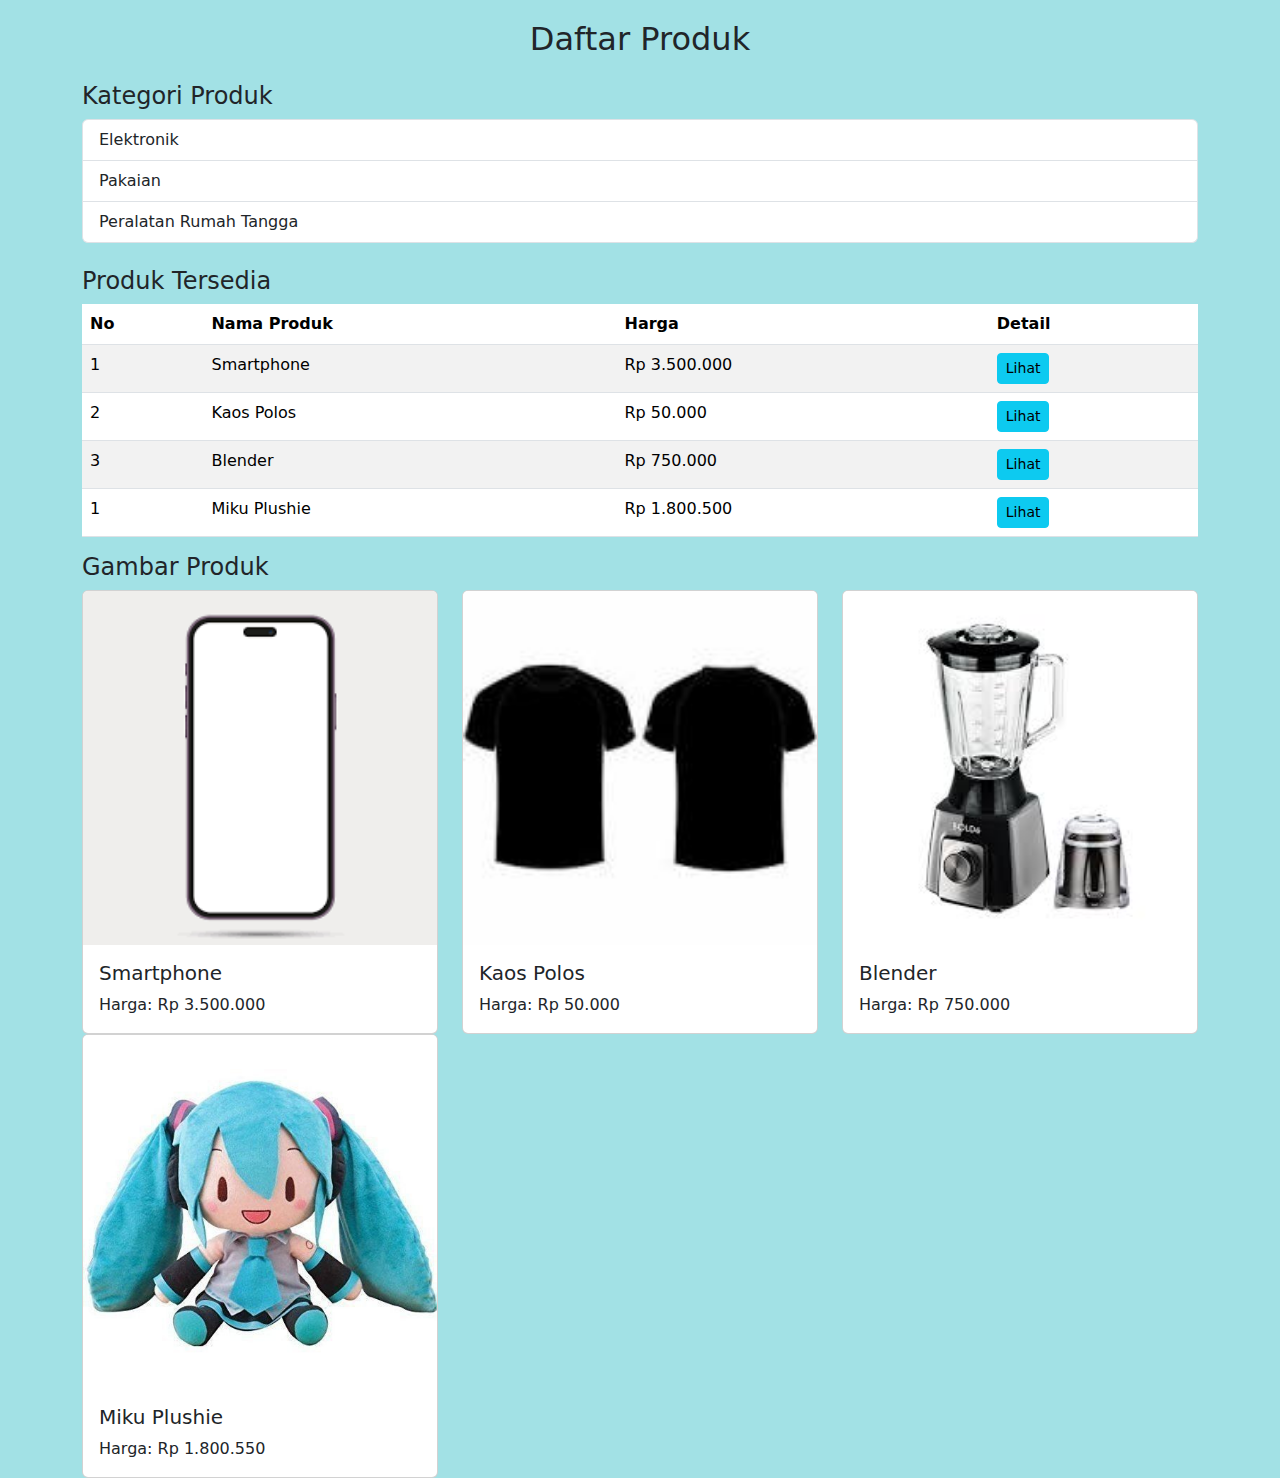
<file: daftar-produk/index.html>
<!DOCTYPE html>
<html lang="id">
<head>
    <meta charset="UTF-8">
    <meta name="viewport" content="width=device-width, initial-scale=1.0">
    <title>Daftar Produk</title>
    <!-- Bootstrap CSS -->
    <link href="https://cdn.jsdelivr.net/npm/bootstrap@5.3.0/dist/css/bootstrap.min.css" rel="stylesheet">
    <!-- CSS Kustom -->
    <style>
        body {
            background-color: #a2e1e5;
        }
        .container {
            margin-top: 20px;
        }
        .product-img {
            max-width: 100%;
            height: auto;
        }
    </style>
</head>
<body>

    <div class="container">
        <h2 class="text-center mb-4">Daftar Produk</h2>

        <!-- List Kategori Produk -->
        <h4>Kategori Produk</h4>
        <ul class="list-group mb-4">
            <li class="list-group-item">Elektronik</li>
            <li class="list-group-item">Pakaian</li>
            <li class="list-group-item">Peralatan Rumah Tangga</li>
        </ul>

        <!-- Tabel Daftar Produk -->
        <h4>Produk Tersedia</h4>
        <table class="table table-striped">
            <thead>
                <tr>
                    <th>No</th>
                    <th>Nama Produk</th>
                    <th>Harga</th>
                    <th>Detail</th>
                </tr>
            </thead>
            <tbody>
                <tr>
                    <td>1</td>
                    <td>Smartphone</td>
                    <td>Rp 3.500.000</td>
                    <td><button class="btn btn-info btn-sm detail-btn" data-product="Smartphone - Rp 3.500.000">Lihat</button></td>
                </tr>
                <tr>
                    <td>2</td>
                    <td>Kaos Polos</td>
                    <td>Rp 50.000</td>
                    <td><button class="btn btn-info btn-sm detail-btn" data-product="Kaos Polos - Rp 50.000">Lihat</button></td>
                </tr>
                <tr>
                    <td>3</td>
                    <td>Blender</td>
                    <td>Rp 750.000</td>
                    <td><button class="btn btn-info btn-sm detail-btn" data-product="Blender - Rp 750.000">Lihat</button></td>
                </tr>
                <tr>
                    <td>1</td>
                    <td>Miku Plushie</td>
                    <td>Rp 1.800.500</td>
                    <td><button class="btn btn-info btn-sm detail-btn" data-product="Miku Plushie - Rp 1.800.500">Lihat</button></td>
                </tr>
            </tbody>
        </table>

        <!-- Gambar Produk -->
        <h4>Gambar Produk</h4>
        <div class="row">
            <div class="col-md-4">
                <div class="card">
                    <img src="smartphone.jpg" class="card-img-top product-img" alt="Smartphone">
                    <div class="card-body">
                        <h5 class="card-title">Smartphone</h5>
                        <p class="card-text">Harga: Rp 3.500.000</p>
                    </div>
                </div>
            </div>
            <div class="col-md-4">
                <div class="card">
                    <img src="kaos.jpg" class="card-img-top product-img" alt="Kaos Polos">
                    <div class="card-body">
                        <h5 class="card-title">Kaos Polos</h5>
                        <p class="card-text">Harga: Rp 50.000</p>
                    </div>
                </div>
            </div>
            <div class="col-md-4">
                <div class="card">
                    <img src="blender.jpg" class="card-img-top product-img" alt="Blender">
                    <div class="card-body">
                        <h5 class="card-title">Blender</h5>
                        <p class="card-text">Harga: Rp 750.000</p>
                    </div>
                </div>
            </div>

        <div class="col-md-4">
             <div class="card">
                <img src="Miku-Plushie.jpg" class="card-img-top product-img" alt="Blender">
                <div class="card-body">
                    <h5 class="card-title">Miku Plushie</h5>
                    <p class="card-text">Harga: Rp 1.800.550</p>
                </div>
        </div>
    </div>

    <!-- Bootstrap JS -->
    <script src="https://cdn.jsdelivr.net/npm/bootstrap@5.3.0/dist/js/bootstrap.bundle.min.js"></script>
    <!-- JavaScript untuk tombol detail -->
    <script>
        document.querySelectorAll(".detail-btn").forEach(button => {
            button.addEventListener("click", function() {
                alert("Detail Produk: " + this.getAttribute("data-product"));
            });
        });
    </script>

</body>
</html>
</file>
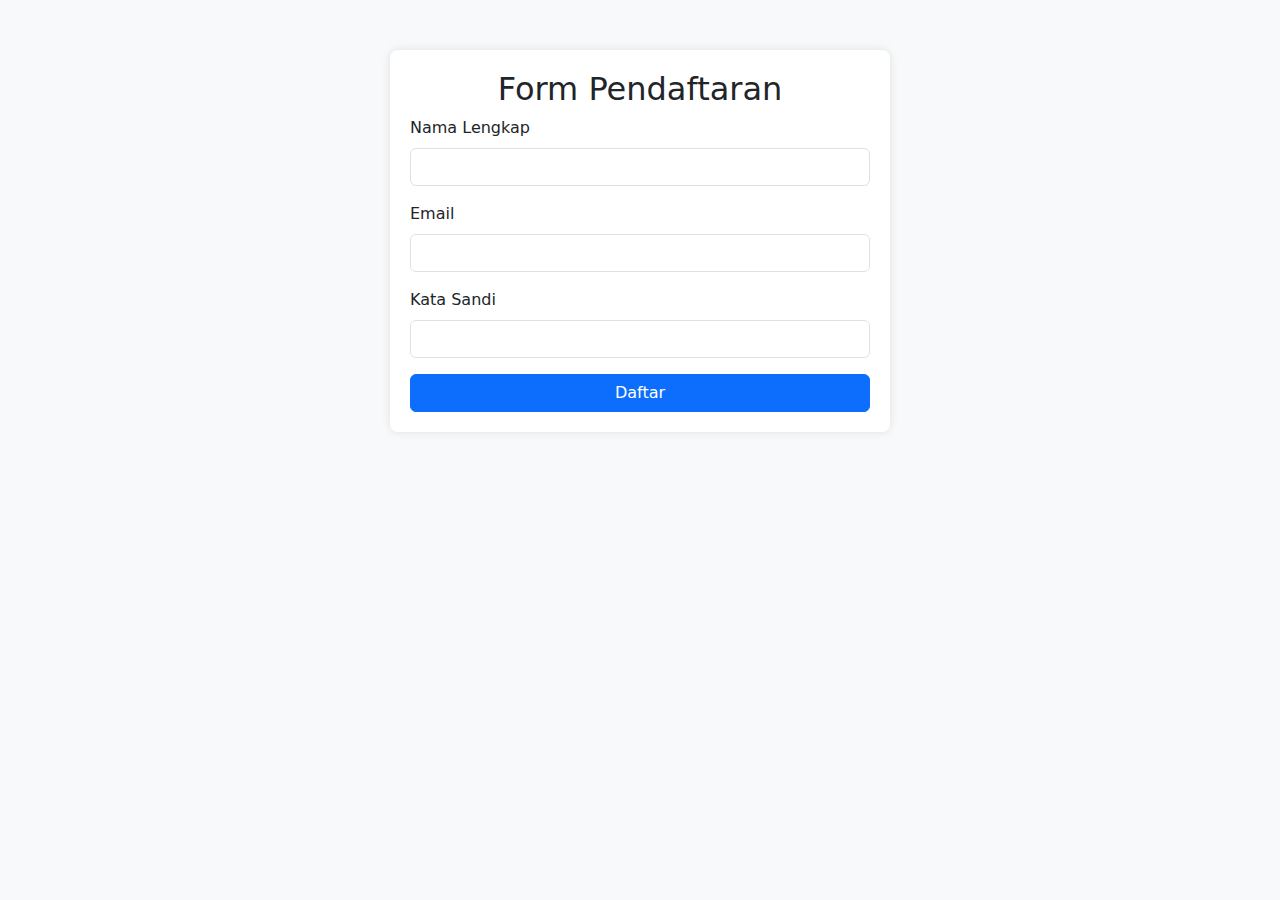
<file: form-pendaftaran/index.html>
<!DOCTYPE html>
<html lang="id">
<head>
    <meta charset="UTF-8">
    <meta name="viewport" content="width=device-width, initial-scale=1.0">
    <title>Form Pendaftaran</title>
    <!-- Bootstrap CSS -->
    <link href="https://cdn.jsdelivr.net/npm/bootstrap@5.3.0/dist/css/bootstrap.min.css" rel="stylesheet">
    <!-- CSS Kustom -->
    <style>
        body {
            background-color: #f8f9fa;
        }
        .container {
            max-width: 500px;
            margin-top: 50px;
            background: white;
            padding: 20px;
            border-radius: 8px;
            box-shadow: 0 0 10px rgba(0, 0, 0, 0.1);
        }
    </style>
</head>
<body>

    <div class="container">
        <h2 class="text-center">Form Pendaftaran</h2>
        <form id="registrationForm">
            <div class="mb-3">
                <label for="name" class="form-label">Nama Lengkap</label>
                <input type="text" class="form-control" id="name" required>
                <small class="text-danger" id="nameError"></small>
            </div>
            <div class="mb-3">
                <label for="email" class="form-label">Email</label>
                <input type="email" class="form-control" id="email" required>
                <small class="text-danger" id="emailError"></small>
            </div>
            <div class="mb-3">
                <label for="password" class="form-label">Kata Sandi</label>
                <input type="password" class="form-control" id="password" required>
                <small class="text-danger" id="passwordError"></small>
            </div>
            <button type="submit" class="btn btn-primary w-100">Daftar</button>
        </form>
    </div>

    <!-- Bootstrap JS -->
    <script src="https://cdn.jsdelivr.net/npm/bootstrap@5.3.0/dist/js/bootstrap.bundle.min.js"></script>
    <!-- JavaScript -->
    <script>
        document.getElementById("registrationForm").addEventListener("submit", function(event) {
            event.preventDefault(); // Mencegah form dikirim langsung
            let isValid = true;

            // Validasi Nama
            let name = document.getElementById("name").value;
            if (name.length < 3) {
                document.getElementById("nameError").innerText = "Nama harus minimal 3 karakter.";
                isValid = false;
            } else {
                document.getElementById("nameError").innerText = "";
            }

            // Validasi Email
            let email = document.getElementById("email").value;
            let emailPattern = /^[a-zA-Z0-9._%+-]+@[a-zA-Z0-9.-]+\.[a-zA-Z]{2,}$/;
            if (!emailPattern.test(email)) {
                document.getElementById("emailError").innerText = "Email tidak valid.";
                isValid = false;
            } else {
                document.getElementById("emailError").innerText = "";
            }

            // Validasi Password
            let password = document.getElementById("password").value;
            if (password.length < 6) {
                document.getElementById("passwordError").innerText = "Kata sandi minimal 6 karakter.";
                isValid = false;
            } else {
                document.getElementById("passwordError").innerText = "";
            }

            // Jika semua validasi berhasil
            if (isValid) {
                alert("Pendaftaran berhasil!");
            }
        });
    </script>

</body>
</html>
</file>
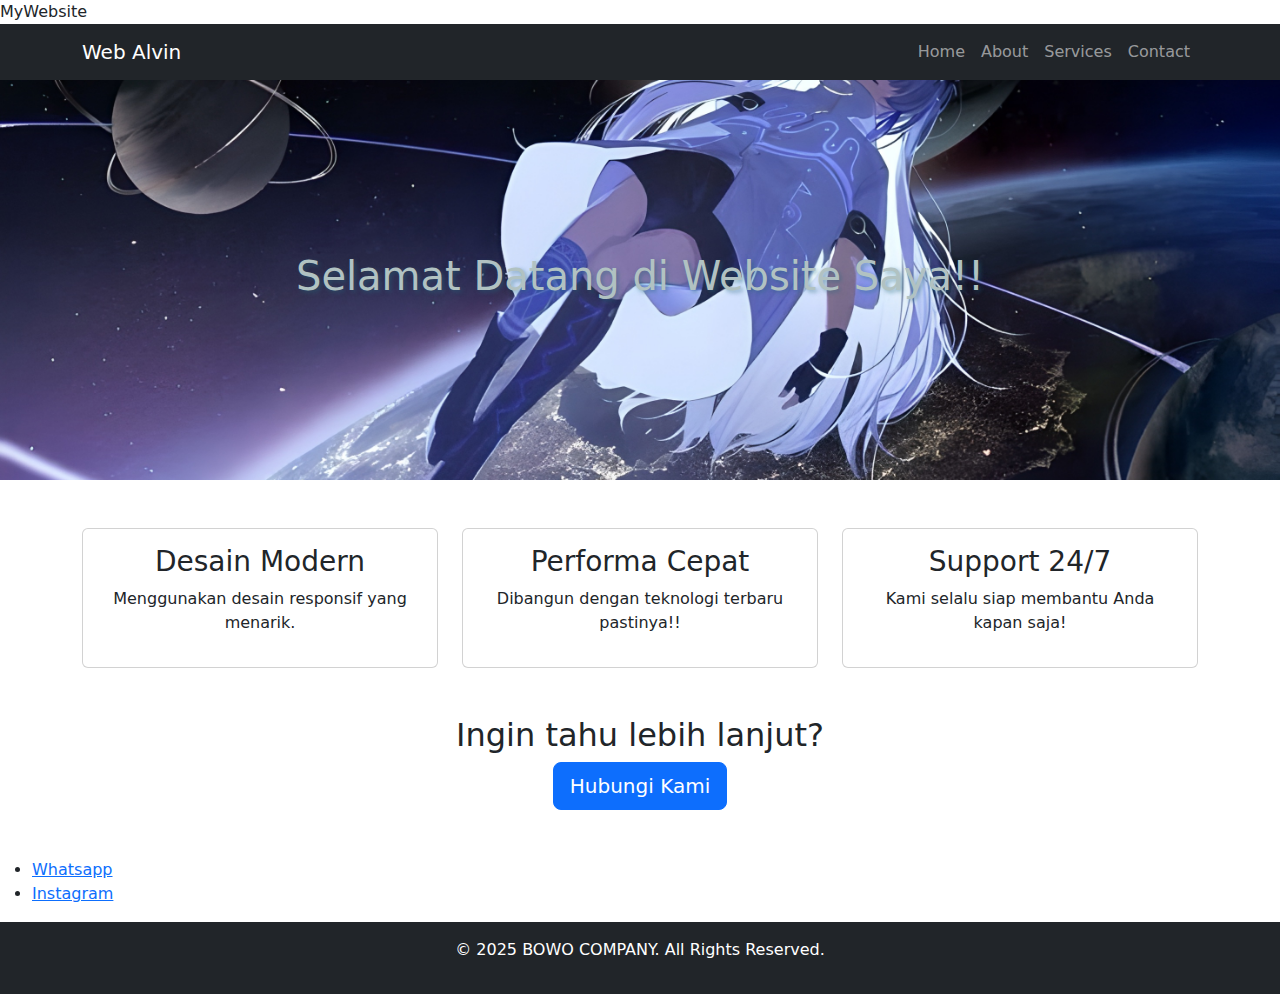
<file: landing-page-bootstrap/index.html>
<!DOCTYPE html>
<html lang="id">
<head>
    <meta charset="UTF-8">
    <meta name="viewport" content="width=device-width, initial-scale=1.0">
    <title>Landing Page Sederhana</title>
    <!-- Tambahkan Bootstrap CDN -->
    <link href="https://cdn.jsdelivr.net/npm/bootstrap@5.3.0/dist/css/bootstrap.min.css" rel="stylesheet">
    <style>
        /* Tambahan CSS untuk mempercantik tampilan */
        .hero {
            background: url('hero-image.jpg') no-repeat center center/cover;
            height: 400px;
            display: flex;
            justify-content: center;
            align-items: center;
            color: #b1c2c2;
            text-shadow: 2px 2px 4px rgba(36, 100, 122, 0.5);
        }

        .btn:hover {
    transform: scale(1.1);
    transition: 0.3s;
}

    </style>
</head>
<body>

    <!-- Navbar -->
    <a class="navbar-brand" href="#"><i class="bi bi-house-door"></i> MyWebsite</a>
    <nav class="navbar navbar-expand-lg navbar-dark bg-dark">
        <div class="container">
            <a class="navbar-brand" href="#">Web Alvin</a>
            <button class="navbar-toggler" type="button" data-bs-toggle="collapse" data-bs-target="#navbarNav">
                <span class="navbar-toggler-icon"></span>
            </button>
            <div class="collapse navbar-collapse" id="navbarNav">
                <ul class="navbar-nav ms-auto">
                    <li class="nav-item"><a class="nav-link" href="#">Home</a></li>
                    <li class="nav-item"><a class="nav-link" href="#">About</a></li>
                    <li class="nav-item"><a class="nav-link" href="#">Services</a></li>
                    <li class="nav-item"><a class="nav-link" href="#">Contact</a></li>
                </ul>
            </div>
        </div>
    </nav>

    <!-- Hero Section -->
    <div class="hero text-center">
        <h1>Selamat Datang di Website Saya!!</h1>
    </div>

    <!-- Layanan -->
    <section class="container my-5">
        <div class="row text-center">
            <div class="col-md-4">
                <div class="card p-3">
                    <h3>Desain Modern</h3>
                    <p>Menggunakan desain responsif yang menarik.</p>
                </div>
            </div>
            <div class="col-md-4">
                <div class="card p-3">
                    <h3>Performa Cepat</h3>
                    <p>Dibangun dengan teknologi terbaru pastinya!!</p>
                </div>
            </div>
            <div class="col-md-4">
                <div class="card p-3">
                    <h3>Support 24/7</h3>
                    <p>Kami selalu siap membantu Anda kapan saja!</p>
                </div>
            </div>
        </div>
    </section>

    <!-- Call to Action -->
    <section class="text-center my-5">
        <h2>Ingin tahu lebih lanjut?</h2>
        <a href="#" class="btn btn-primary btn-lg">Hubungi Kami</a>
    </section>

    <ul>
        <li><a href="https:wa.me/+6281585893371" target="_blank">Whatsapp</a></li>
        <li><a href="https://www.instagram.com/vinuzuma/" target="_blank">Instagram</a></li>
    </ul>

    <!-- Footer -->
    <footer class="text-center bg-dark text-white py-3">
        <p>&copy; 2025 BOWO COMPANY. All Rights Reserved.</p>
    </footer>

    <!-- Bootstrap JS -->
    <script src="https://cdn.jsdelivr.net/npm/bootstrap@5.3.0/dist/js/bootstrap.bundle.min.js"></script>
</body>
</html>
</file>
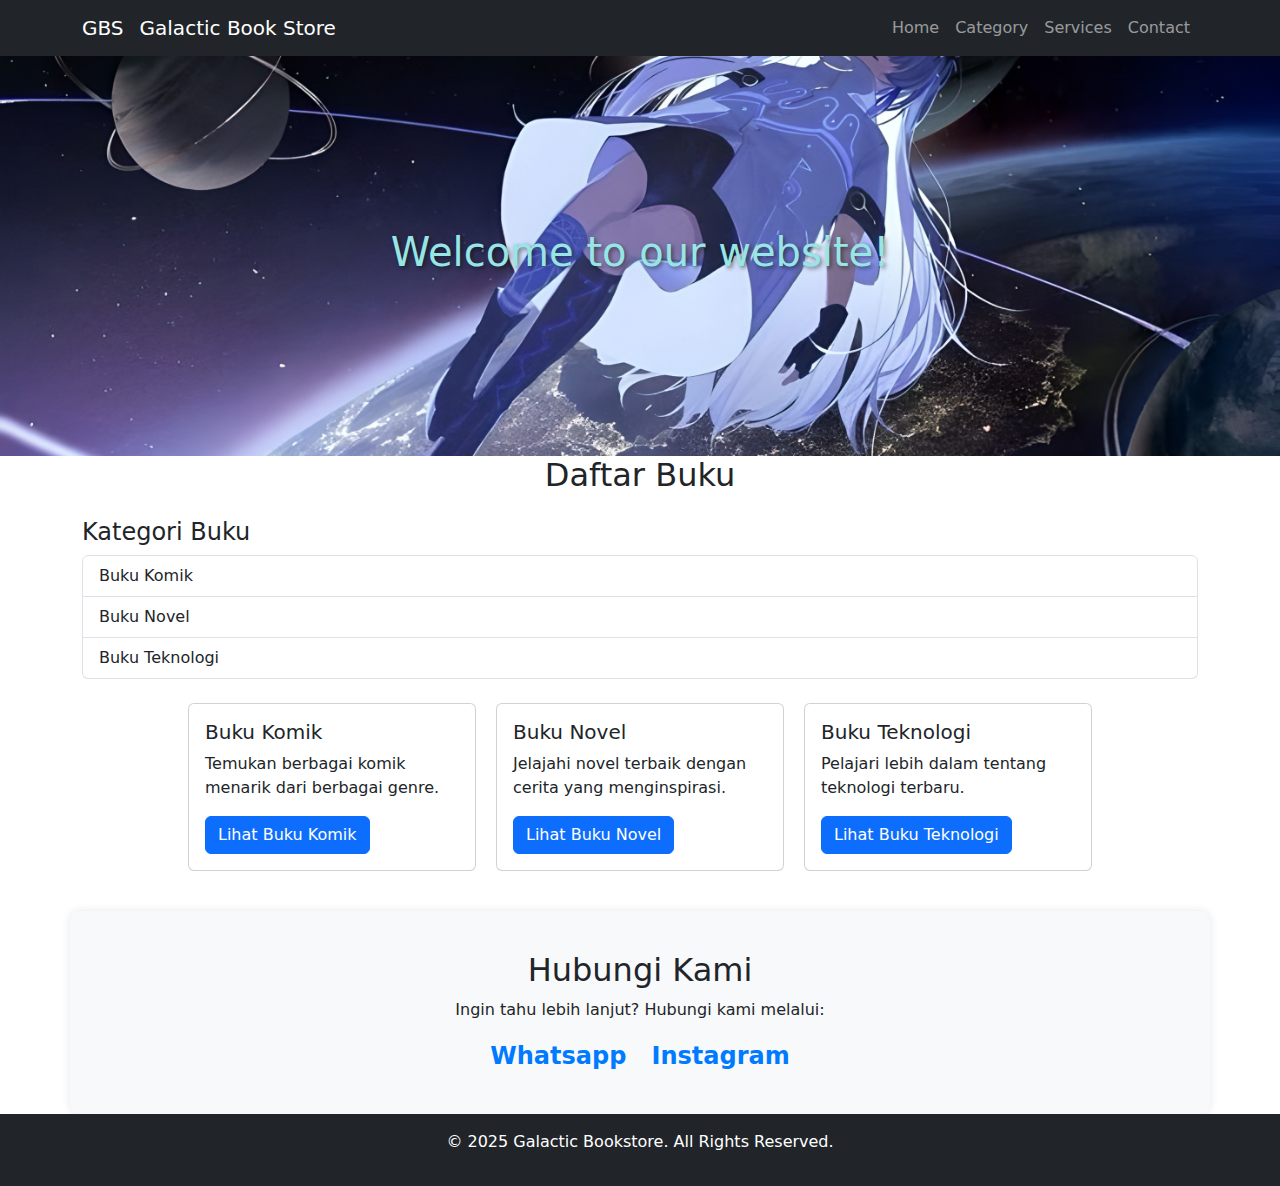
<file: Latihan/index.html>
<!DOCTYPE html>
<html lang="id">
<head>
    <meta charset="UTF-8">
    <meta name="viewport" content="width=device-width, initial-scale=1.0">
    <title>Home Page</title>
    <link href="https://cdn.jsdelivr.net/npm/bootstrap@5.3.0/dist/css/bootstrap.min.css" rel="stylesheet">
    <style>
        .hero {
            background: url('hero-image.jpg') no-repeat center center/cover;
            height: 400px;
            display: flex;
            justify-content: center;
            align-items: center;
            color: #98e5e5;
            text-shadow: 2px 2px 4px rgba(0, 6, 8, 0.5);
        }
        .btn:hover {
            transform: scale(1.1);
            transition: 0.3s;
        }
        .card-container {
            display: flex;
            justify-content: center;
            gap: 20px;
            flex-wrap: wrap;
        }
        .contact-section {
            background: #f8f9fa;
            padding: 40px;
            border-radius: 10px;
            box-shadow: 0px 0px 10px rgba(0, 0, 0, 0.1);
            text-align: center;
            margin-top: 40px;
        }
        .contact-section a {
            text-decoration: none;
            font-size: 18px;
            font-weight: bold;
        }
        .contact-icons a {
            margin: 10px;
            font-size: 24px;
            color: #007bff;
            transition: color 0.3s;
        }
        .contact-icons a:hover {
            color: #0056b3;
        }
    </style>
</head>
<body>
    <nav class="navbar navbar-expand-lg navbar-dark bg-dark">
        <div class="container">
            <a class="navbar-brand" href="#">GBS</a>
            <a class="navbar-brand" href="#"><i class="bi bi-house-door"></i> Galactic Book Store</a>
            <button class="navbar-toggler" type="button" data-bs-toggle="collapse" data-bs-target="#navbarNav">
                <span class="navbar-toggler-icon"></span>
            </button>
            <div class="collapse navbar-collapse" id="navbarNav">
                <ul class="navbar-nav ms-auto">
                    <li class="nav-item"><a class="nav-link" href="#">Home</a></li>
                    <li class="nav-item"><a class="nav-link" href="#">Category</a></li>
                    <li class="nav-item"><a class="nav-link" href="#">Services</a></li>
                    <li class="nav-item"><a class="nav-link" href="#">Contact</a></li>
                </ul>
            </div>
        </div>
    </nav>

    <div class="hero text-center">
        <h1>Welcome to our website!</h1>
    </div>

    <div class="container">
        <h2 class="text-center mb-4">Daftar Buku</h2>

        <h4>Kategori Buku</h4>
        <ul class="list-group mb-4">
            <li class="list-group-item">Buku Komik</li>
            <li class="list-group-item">Buku Novel</li>
            <li class="list-group-item">Buku Teknologi</li>
        </ul>

        <div class="card-container">
            <div class="card" style="width: 18rem;">
                <div class="card-body">
                    <h5 class="card-title">Buku Komik</h5>
                    <p class="card-text">Temukan berbagai komik menarik dari berbagai genre.</p>
                    <a href="komik.html" class="btn btn-primary">Lihat Buku Komik</a>
                </div>
            </div>
            <div class="card" style="width: 18rem;">
                <div class="card-body">
                    <h5 class="card-title">Buku Novel</h5>
                    <p class="card-text">Jelajahi novel terbaik dengan cerita yang menginspirasi.</p>
                    <a href="novel.html" class="btn btn-primary">Lihat Buku Novel</a>
                </div>
            </div>
            <div class="card" style="width: 18rem;">
                <div class="card-body">
                    <h5 class="card-title">Buku Teknologi</h5>
                    <p class="card-text">Pelajari lebih dalam tentang teknologi terbaru.</p>
                    <a href="teknologi.html" class="btn btn-primary">Lihat Buku Teknologi</a>
                </div>
            </div>
        </div>
    </div>

    <div class="container contact-section">
        <h2>Hubungi Kami</h2>
        <p>Ingin tahu lebih lanjut? Hubungi kami melalui:</p>
        <div class="contact-icons">
            <a href="https:wa.me/+6281585893371" target="_blank"><i class="bi bi-whatsapp"></i> Whatsapp</a>
            <a href="https://www.instagram.com/vinuzuma/" target="_blank"><i class="bi bi-instagram"></i> Instagram</a>
        </div>
    </div>

    <footer class="text-center bg-dark text-white py-3">
        <p>&copy; 2025 Galactic Bookstore. All Rights Reserved.</p>
    </footer>

    <script src="https://cdn.jsdelivr.net/npm/bootstrap@5.3.0/dist/js/bootstrap.bundle.min.js"></script>
</body>
</html>
</file>
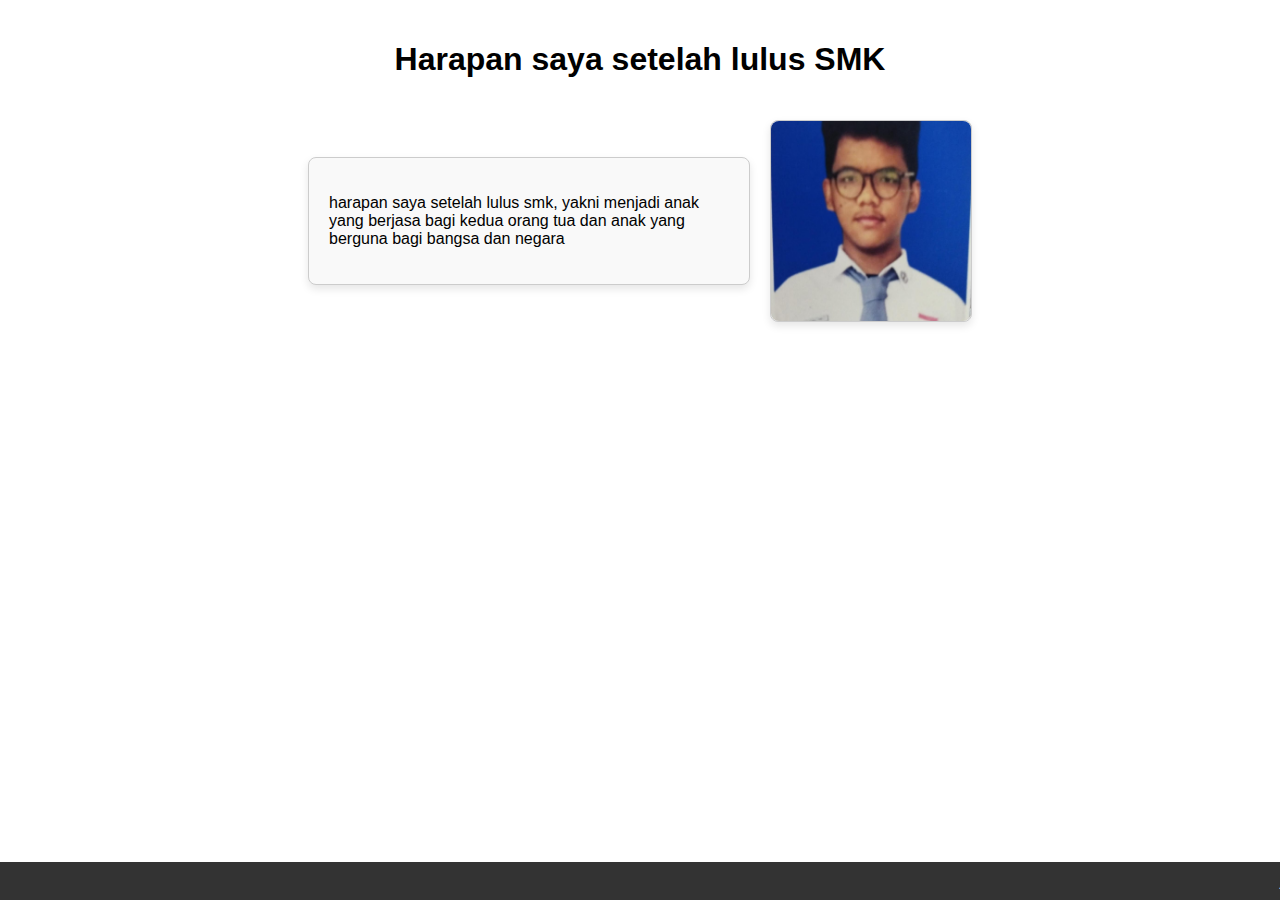
<file: web_Profile/Index.HTML>
<!DOCTYPE html>
<html lang="en">
<head>
    <meta charset="UTF-8">
    <meta name="viewport" content="width=device-width, initial-scale=1.0">
    <title>Toegas html</title>
    <style>
        body {
            font-family: Arial, sans-serif;
            margin: 0;
            padding: 0;
            display: flex;
            flex-direction: column;
            align-items: center;
        }
        header {
            text-align: center;
            margin-top: 20px;
        }
        .content {
            display: flex;
            flex-direction: row;
            justify-content: center;
            align-items: center;
            margin: 20px;
        }
        .text-box {
            margin-right: 20px;
            max-width: 400px;
            padding: 20px;
            border: 1px solid #ccc;
            box-shadow: 0 4px 8px rgba(0, 0, 0, 0.1);
            border-radius: 8px;
            background-color: #f9f9f9;
        }
        .image-box {
            width: 200px;
            height: 200px;
            background-color: #f0f0f0;
            display: flex;
            justify-content: center;
            align-items: center;
            border: 1px solid #ccc;
            box-shadow: 0 4px 8px rgba(0, 0, 0, 0.1);
            border-radius: 8px;
        }
        .image-box img {
            width: 100%;
            height: 100%;
            object-fit: cover;
            border-radius: 8px;
        }
        footer {
            position: fixed;
            bottom: 0;
            width: 100%;
            background-color: #333;
            color: white;
            text-align: center;
            padding: 10px 0;
        }
        .marquee {
            overflow: hidden;
            white-space: nowrap;
        }
        .marquee span {
            display: inline-block;
            padding-left: 100%;
            animation: marquee 10s linear infinite;
        }
        @keyframes marquee {
            from {
                transform: translateX(100%);
            }
            to {
                transform: translateX(-100%);
            }
        }
    </style>
</head>
<body>
    <header>
        <h1>Harapan saya setelah lulus SMK</h1>
    </header>
    <div class="content">
        <div class="text-box">
            <p>harapan saya setelah lulus smk, yakni menjadi anak yang berjasa bagi kedua orang tua dan anak yang berguna bagi bangsa dan negara</p>
        </div>
        <div class="image-box">
            <img src="harapan.jpeg" alt="Photo">
        </div>
    </div>
    <footer>
        <div class="marquee">
            <span>jika ada keinginan untuk memberikan langkah kecil maka, pastinya nanti akan berhasil</span>
        </div>
    </footer>
</body>
</html>
</file>
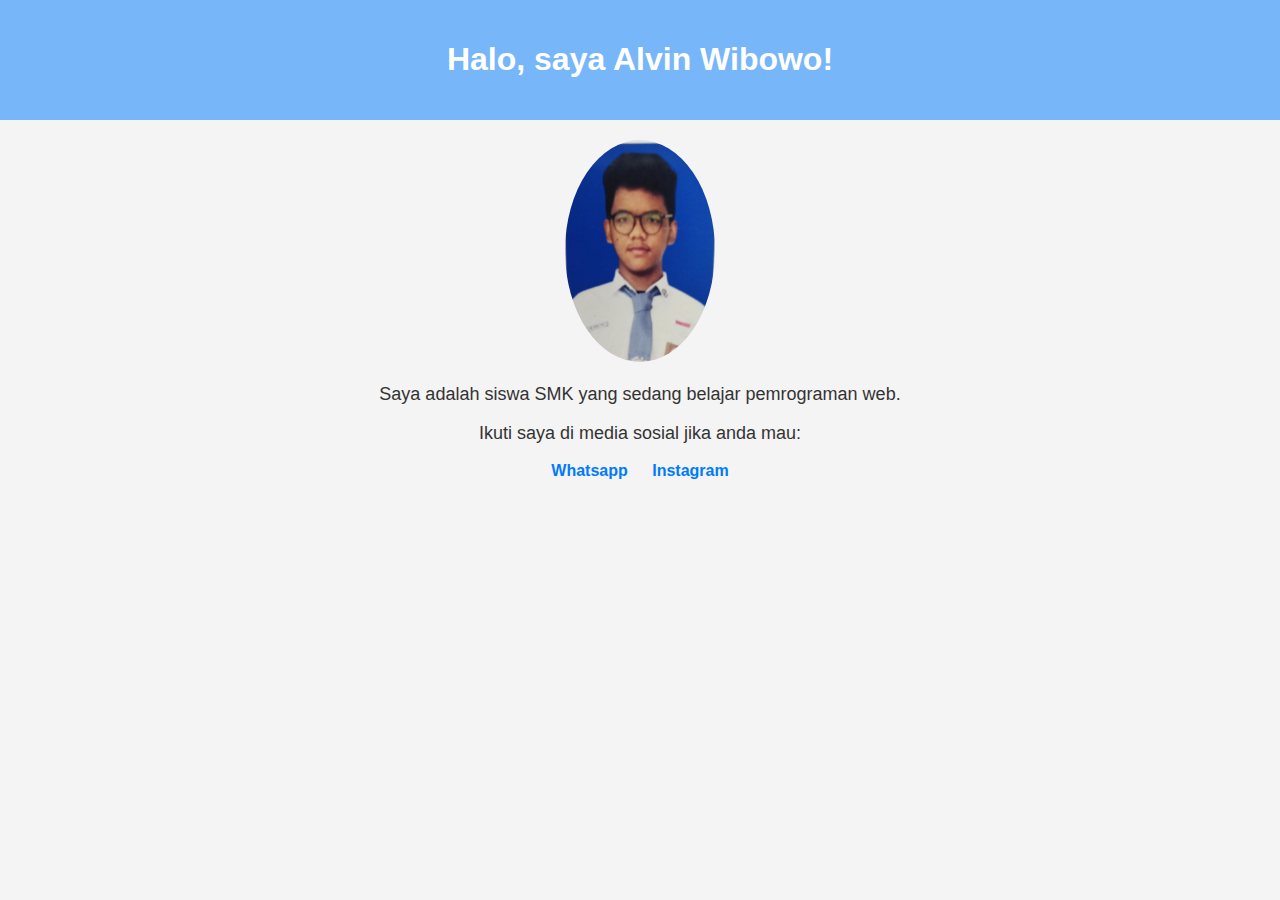
<file: web_profile2/index.html>
<!DOCTYPE html>
<html lang="id">
<head>
    <meta charset="UTF-8">
    <meta name="viewport" content="width=device-width, initial-scale=1.0">
    <title>Profil Saya</title>
    <link rel="stylesheet" href="style.css">
</head>
<body>
    <header>
        <h1>Halo, saya Alvin Wibowo!</h1>
    </header>

    <section class="profile">
        <img src="harapan.jpeg"Foto Profil">
        <p>Saya adalah siswa SMK yang sedang belajar pemrograman web.</p>
        <p>Ikuti saya di media sosial jika anda mau:</p>
        <ul>
            <li><a href="https:wa.me/+6281585893371" target="_blank">Whatsapp</a></li>
            <li><a href="https://www.instagram.com/vinuzuma/" target="_blank">Instagram</a></li>
        </ul>
    </section>
</body>
</html>
</file>
<file: web_profile2/style.css>
body {
    font-family: Arial, sans-serif;
    text-align: center;
    background-color: #f4f4f4;
    margin: 0;
    padding: 0;
}

/* Mengatur tampilan header */
header {
    background-color: #66adf9e1;
    color: white;
    padding: 20px;
}

/* Mengatur tampilan gambar profil */
.profile img {
    width: 150px;
    border-radius: 50%;
    margin-top: 20px;
}

/* Mengatur tampilan teks dalam profil */
.profile p {
    font-size: 18px;
    color: #333;
}

/* Mengatur tampilan daftar sosial media */
.profile ul {
    list-style: none;
    padding: 0;
}

.profile ul li {
    display: inline;
    margin: 10px;
}

.profile ul li a {
    text-decoration: none;
    color: #007BFF;
    font-weight: bold;
}

.profile ul li a:hover {
    color: #0056b3;
}

.profile img:hover {
    transform: scale(1.1);
    transition: 0.3s;
}
</file>
